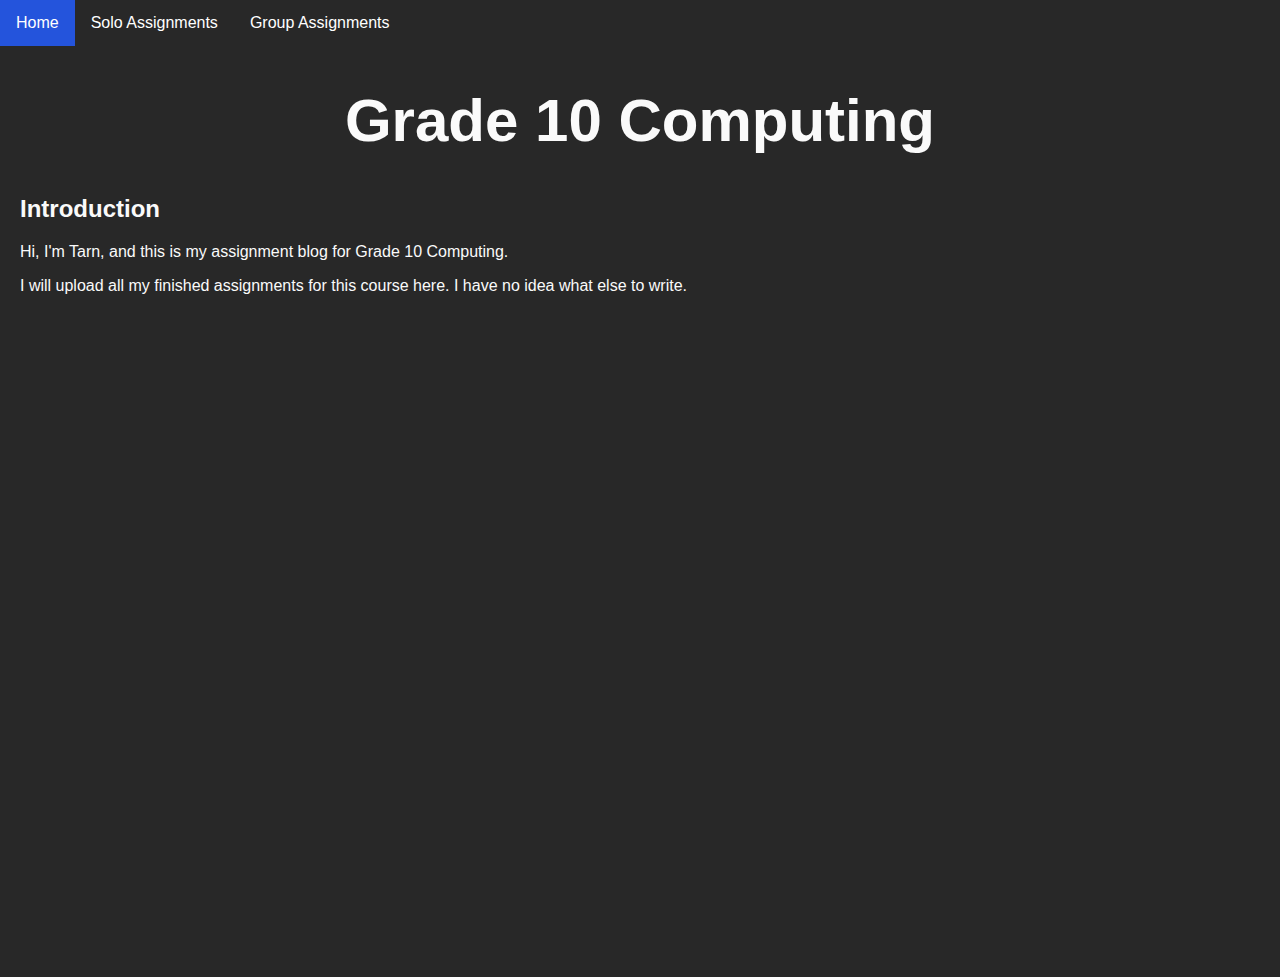
<file: index.html>
<!DOCTYPE html>
<html lang="en-US">
<head>
<title>Tarn's Assignment Blog</title>
<link rel="stylesheet" href="Cascade.css">
</head>
<body>
<!--Navigation  Bar-->
<div class="navbar">
  <a href="index.html">Home</a>
  <div class="dropdown">
    <button class="dropbtn">Solo Assignments
    </button>
    <div class="dropdown-content">
      <a href="blender.html">Blender</a>
      <a href="#">Link 2</a>
      <a href="#">Link 3</a>
    </div>
  </div> 
  <div class="navbar">

  <div class="dropdown">
    <button class="dropbtn">Group Assignments
    </button>
    <div class="dropdown-content">
      <a href="farmbot.html">FarmBot</a>
      <a href="#">Link 2</a>
      <a href="#">Link 3</a>
    </div>
  </div> 
</div>

<!--Heading-->
<h1 class="heading">Grade 10 Computing</h1>

<h2 class="subheading">Introduction</h2>
<p>Hi, I'm Tarn, and this is my assignment blog for Grade 10 Computing.</p>
<p>I will upload all my finished assignments for this course here. I have no idea what else to write.</p>

<br/>
<br/>
<br/>
<br/>
<br/>
<br/>
<br/>
<br/>
<br/>
<br/>
<br/>
<br/>
<br/>
<br/>
<br/>
<br/>
<br/>
<br/>
<br/>
<br/>
<br/>
<br/>
<br/>
<br/>
<br/>
<br/>
<br/>
<br/>
<br/>
<br/>
<br/>
<br/>
<br/>
<br/>
<br/>
<br/>
<br/>

</body>
</html>
</file>
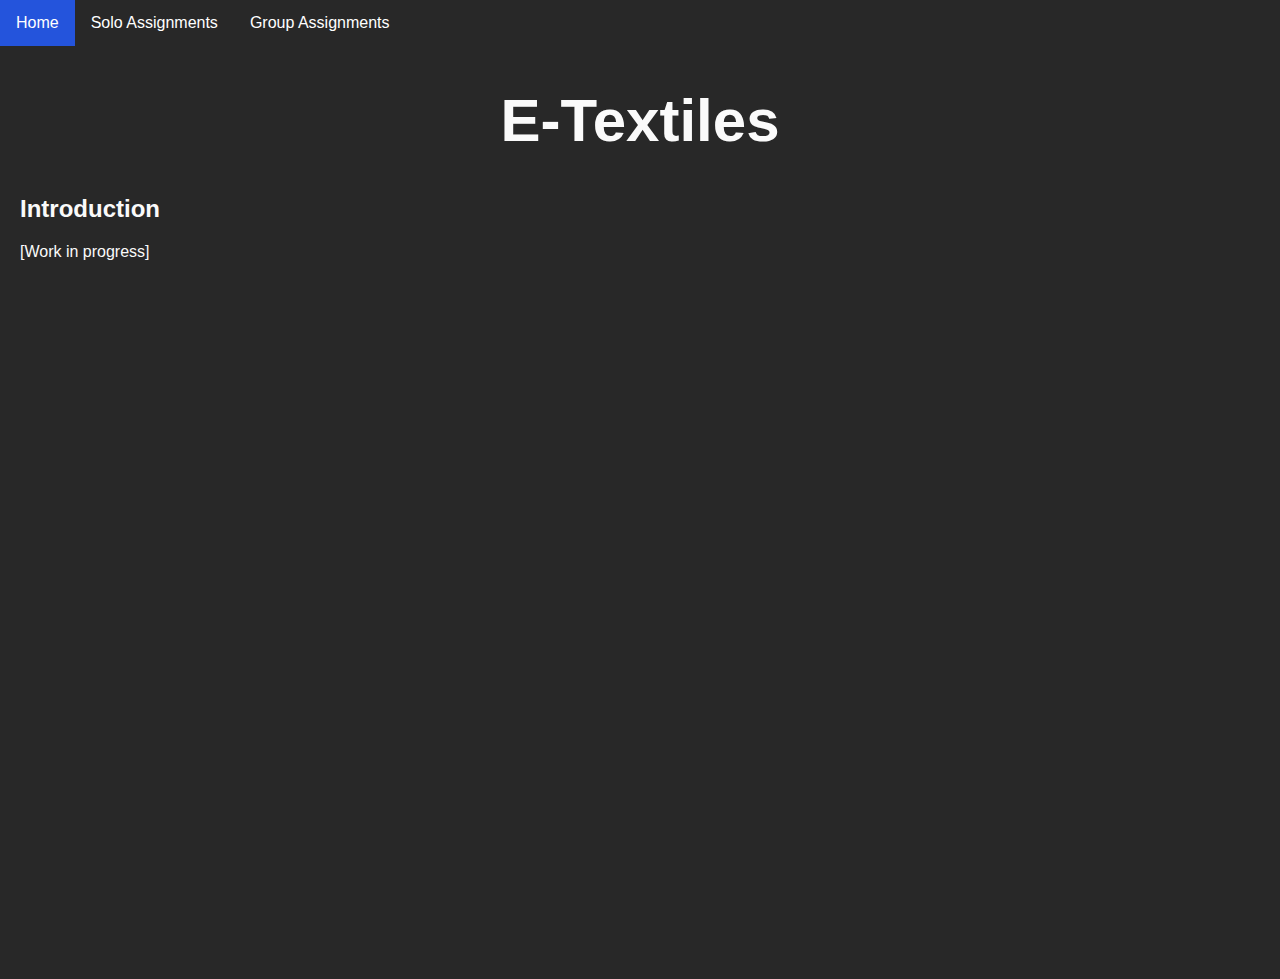
<file: etextiles.html>
<!DOCTYPE html>
<html lang="en-US">
<head>
<title>E-Textiles</title>
<link rel="stylesheet" href="Cascade.css">
</head>
<body>
<!--Navigation  Bar-->
<div class="navbar">
  <a href="index.html">Home</a>
  <div class="dropdown">
    <button class="dropbtn">Solo Assignments
    </button>
    <div class="dropdown-content">
      <a href="blender.html">Blender</a>
      <a href="augmentedreality.html">Augmented Reality</a>
	  <a href="etextiles.html">E-Textiles</a>
    </div>
  </div> 
  <div class="navbar">

  <div class="dropdown">
    <button class="dropbtn">Group Assignments
    </button>
    <div class="dropdown-content">
      <a href="farmbot.html">FarmBot</a>
    </div>
  </div> 
</div>



<!--Heading-->
<h1 class="heading">E-Textiles</h1>

<h2 class="subheading">Introduction</h2>
<p>[Work in progress]</p>

<br/>
<br/>
<br/>
<br/>
<br/>
<br/>
<br/>
<br/>
<br/>
<br/>
<br/>
<br/>
<br/>
<br/>
<br/>
<br/>
<br/>
<br/>
<br/>
<br/>
<br/>
<br/>
<br/>
<br/>
<br/>
<br/>
<br/>
<br/>
<br/>
<br/>
<br/>
<br/>
<br/>
<br/>
<br/>
<br/>
<br/>
<br/>
<br/>
</body>
</html>
</file>
<file: Cascade.css>
body {
    background-color: rgb(60, 60, 60);
	margin: 0px;
}

.navbar {
    overflow: hidden;
    font-family: Arial, Helvetica, sans-serif;
	background-color: rgb(40, 40, 40);
}

.navbar a {
    float: left;
    font-size: 16px;
    color: white;
    text-align: center;
    padding: 14px 16px;
    text-decoration: none;
}

.dropdown {
    float: left;
    overflow: hidden;
}

.dropdown .dropbtn {
    font-size: 16px;    
    border: none;
    outline: none;
    color: white;
    padding: 14px 16px;
    background-color: inherit;
    font-family: inherit;
    margin: 0;
}

.navbar a:hover, .dropdown:hover .dropbtn {
    background-color: rgb(36, 84, 220);
}

.dropdown-content {
    display: none;
    position: absolute;
    background-color: #f9f9f9;
    width: 160px;
    box-shadow: 0px 8px 16px 0px rgba(0,0,0,0.2);
    z-index: 1;
}

.dropdown-content a {
    float: none;
    color: black;
    padding: 12px 16px;
    text-decoration: none;
    display: block;
    text-align: left;
}

.dropdown-content a:hover {
    background-color: #ddd;
}

.dropdown:hover .dropdown-content {
    display: block;
}

.heading {
    font-family: Arial;
	color: rgb(250, 250, 250);
	text-align: center;
	font-size: 60px;
}

.subheading {
    font-family: Arial;
	color: rgb(250, 250, 250);
	padding-left: 20px;
}

p {
    font-family: Arial;
	color: rgb(250, 250, 250);
	padding-left: 20px;
}

.farmbotimage {
    display: block;
    margin-left: auto;
    margin-right: auto;
	size: 100%;
}

.blogimages {
	padding-left: 20px;
	width: 700px;
}
</file>
